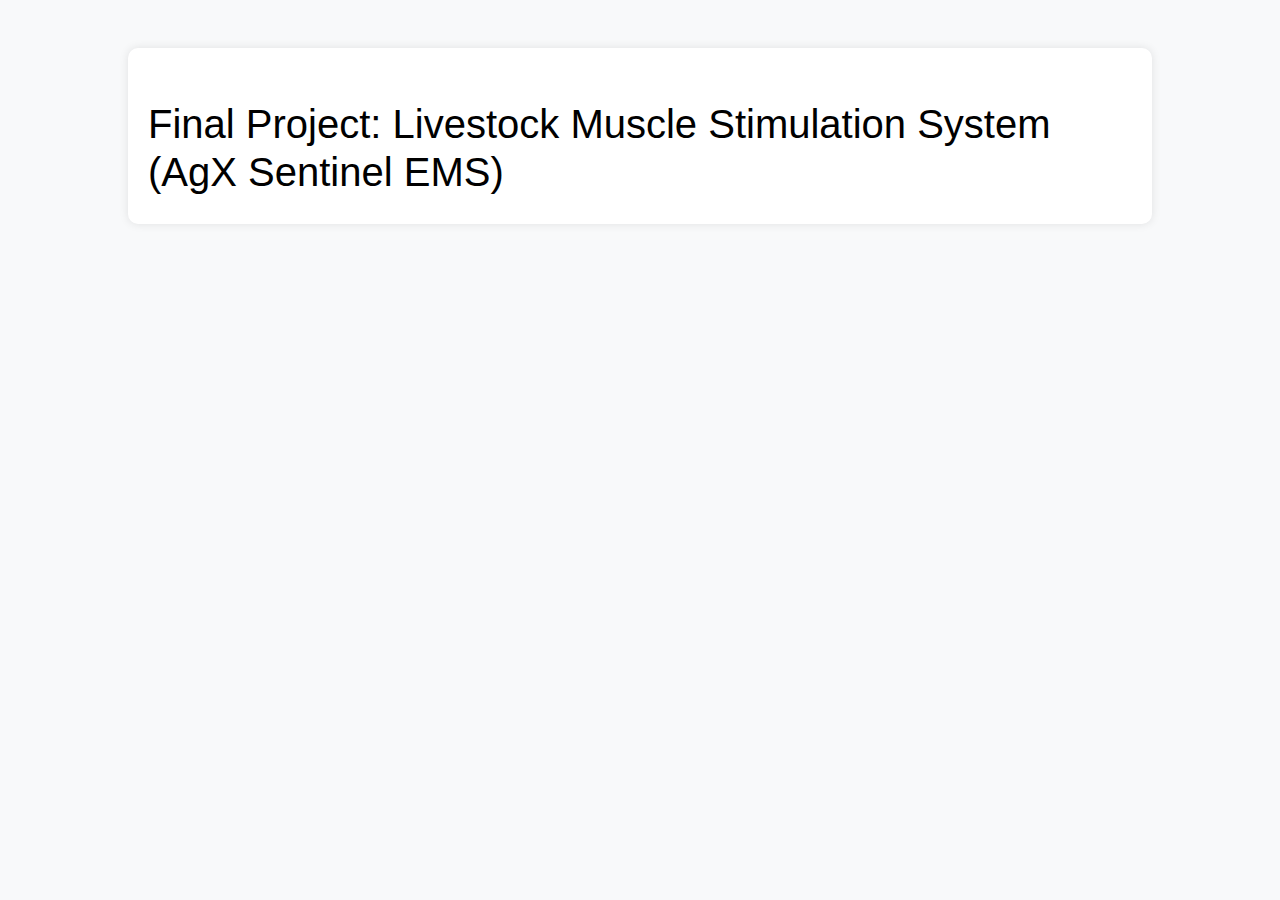
<file: 13_finalproject/final_project_index_with_images.html>
<!DOCTYPE html>

<html lang="en">
<head>
<title>PS70 Final Project - Livestock EMS</title>
<link href="https://cdn.jsdelivr.net/npm/bootstrap@5.1.1/dist/css/bootstrap.min.css" rel="stylesheet"/>
<link href="../style.css" rel="stylesheet"/>
<style>
    body { background-color: #f8f9fa; }
    .container { max-width: 80%; margin: auto; padding: 20px; background: white; border-radius: 10px; box-shadow: 0 0 10px rgba(0, 0, 0, 0.1); }
    h1, h2 { margin-top: 2rem; }
    ul, li, p { text-align: left; }
    code { background: #eee; padding: 2px 6px; border-radius: 4px; }
    pre code { display: block; padding: 1em; background: #f4f4f4; border-radius: 5px; overflow-x: auto; }
    iframe { width: 100%; height: 480px; margin-top: 1rem; }
  </style>
</head>
<body>
<!-- Navigation and body content -->
<div class="container my-5">
<h1>Final Project: Livestock Muscle Stimulation System (AgX Sentinel EMS)</h1>
<!-- Sections for insertion will be modified below -->
</div>
<script src="https://cdn.jsdelivr.net/npm/bootstrap@5.0.2/dist/js/bootstrap.bundle.min.js"></script>
</body>
</html>
</file>
<file: style.css>
body {
    font: 20px "Gill Sans", Verdana, sans-serif;
    line-height: 1.8;
    color: #000000;
    background-color: #dcdcdc;
    padding-top: 0px !important;
  }

.textcontainer {
  padding: 2% 10%;;
}

p {font-size: 16px;}
.margin {margin-bottom: 30px;}

a {
  color: #000000;
}

.container-fluid {
  padding: 0px;
  /*padding-bottom: 70px;*/
}

nav {
  background-color: #dcdcdc;
  color: #EEE7E8;
  padding: 50px 0px;
}

.navbar-nav {
  display: flex;
  justify-content: flex-start;
  gap: 30px;
}

.nav-title{
  margin-left: 15px;
  margin-right: 15px;
  color: #000000;
}

.nav-link {
  border: 3px outset #a3a3a3;
  border-radius: 20px;
  padding: 10px 30px;
  background-color: #a3a3a3;
  color: #EEE7E8;
  transition: 0.3s;
}

.nav-link:hover {
  border: 3px outset #FFFFFF;
  border-radius: 20px;
  padding: 10px 30px;
  background-color: #a3a3a3;
  transition: 0.3s;
}

#btn {
  border: 3px outset #FFFFFF;
  border-radius: 40px;
  padding: 10px 30px;
  background-color: #a3a3a3;
  color: #000000;
  transition: 0.3s;
}

#btn:hover {
  border: 3px inset #FFFFFF;
  border-radius: 40px;
  padding: 10px 30px;
  background-color: #a3a3a3;
  transition: 0.3s;
}

.row {
  margin: auto auto;
}

.flexrow {
  display: flex;
  justify-content: space-evenly;
}

.center-row {
  display: flex;
  justify-content: center;
}

code {
  background-color: #2d2b33;
  color: #EEE7E8;
  font-family: 'Courier New', Courier, monospace;
}

.caption {
  color: gray;
  font-size: 16px;
  text-align: center;
  font-style: italic;
}

#aboutme {
  padding: 20px;
}
</file>
